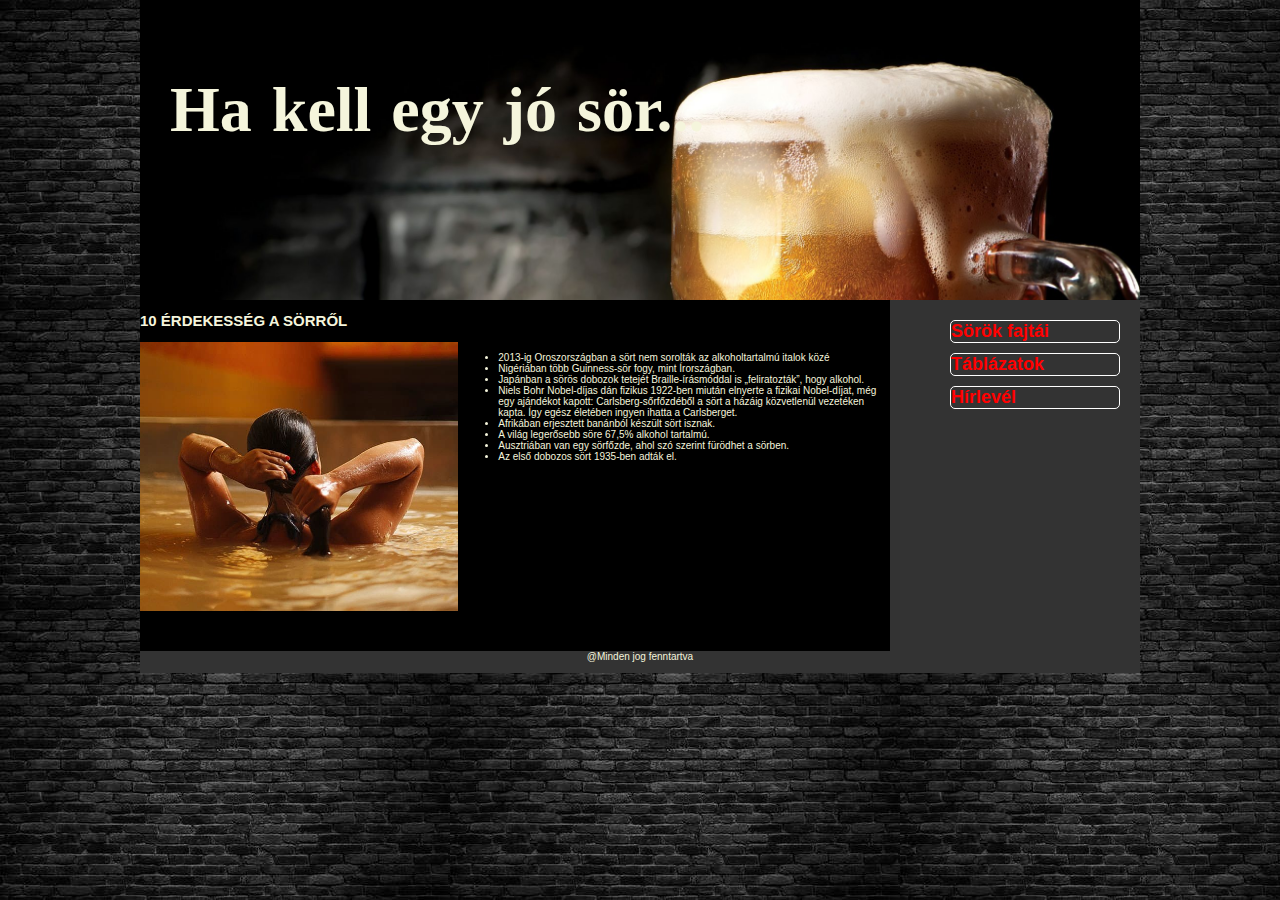
<file: index.html>
<!DOCTYPE html>
<html lang="hu">
<head>
    <meta charset="UTF-8">
    <meta name="description" content="Sör tutorial">
    <meta name="keywords" content="Sör">
    <meta name="author" content="Papp Nikoletta">
    
    <meta name="viewport" content="width=device-width, initial-scale=1.0">
    <link rel="stylesheet" href="style.css">
    <title>Papp Nikoletta</title>
</head>
<body>
    <main>
    <header><h1>Ha kell egy jó sör...</h1></header>
     
    <nav><ul>
        <li><a href="index.html">Sörök fajtái</a></li>
        <li><a href="tablazatok.html">Táblázatok</a></li>
        <li><a href="#">Hírlevél</a></li>
        </ul>
    </nav>
    <br>
    <article>
        <h2>10 ÉRDEKESSÉG A SÖRRŐL</h2>
       
        
        <img class="balra" src="sor/kepek/sorfurdo.jpg" alt="sorfurdo">
        <br>
        <p>
        <ul>
           
            
            <li>2013-ig Oroszországban a sört nem sorolták az alkoholtartalmú italok közé</li>
            <li>Nigériában több Guinness-sör fogy, mint Írországban.</li>
            <li>Japánban a sörös dobozok tetejét Braille-írásmóddal is „feliratozták”, hogy alkohol.</li>
            <li>Niels Bohr Nobel-díjas dán fizikus 1922-ben miután elnyerte a fizikai Nobel-díjat, még egy ajándékot kapott: Carlsberg-sőrfőzdéből a sört a házáig közvetlenül vezetéken kapta. Így egész életében ingyen ihatta a Carlsberget.</li>
            <li>Afrikában erjesztett banánból készült sört isznak.</li>
            <li>A világ legerősebb söre 67,5% alkohol tartalmú.</li>
            <li>Ausztriában van egy sörfőzde, ahol szó szerint fürödhet a sörben.</li>
            <li>Az első dobozos sört 1935-ben adták el.</li>
       
        </ul>
    </p>
    </article>
    <footer>@Minden jog fenntartva</footer>
</main>
</body>
</html>
</file>
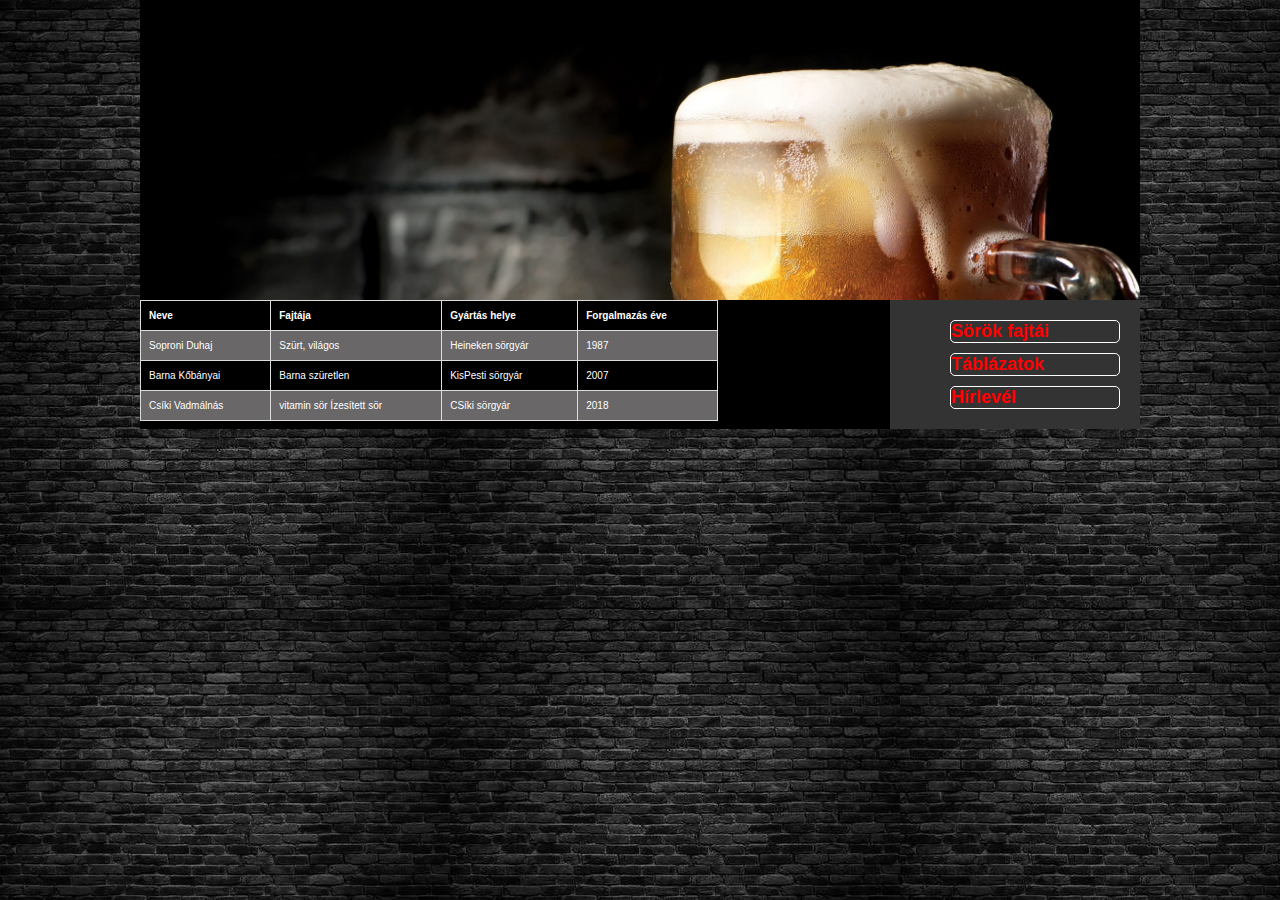
<file: tablazatok.html>
<!DOCTYPE html>
<html lang="hu">
<head>
    <meta charset="UTF-8">
    <meta name="description" content="Sör tutorial">
    <meta name="keywords" content="Sör">
    <meta name="author" content="Papp Nikoletta">
    
    <meta name="viewport" content="width=device-width, initial-scale=1.0">
    <link rel="stylesheet" href="style.css">
    <title>Papp Nikoletta</title>
</head>
<body>
    <main>
    <header></header>
    <nav><ul>
        <li><a href="index.html">Sörök fajtái</a></li>
        <li><a href="tablazatok.html">Táblázatok</a></li>
        <li><a href="#">Hírlevél</a></li>
        </ul>
    </nav>
    <article>
        <table>
            <tr>
                <th>Neve</th>
                <th>Fajtája</th>
                <th>Gyártás helye</th>
                <th>Forgalmazás éve</th>
            </tr>
            <tr>
                <td>Soproni Duhaj</td>
                <td>Szürt, világos</td>
                <td>Heineken sörgyár</td>
                <td>1987</td>
            </tr>
            <tr>
                <td>Barna Kőbányai</td>
                <td>Barna szüretlen</td>
                <td>KisPesti sörgyár</td>
                <td>2007</td>
            </tr>
            <tr>
                <td>Csíki Vadmálnás</td>
                <td>vitamin sör Ízesített sör</td>
                <td>CSíki sörgyár</td>
                <td>2018</td>
            </tr>
        </table>
    </article>
    <footer></footer>
</main>
</body>
</html>
</file>
<file: style.css>
table {
    background-color: black;
    color: white;
    border-collapse: collapse;
    width: 100%;
    

  }
  
  th, td {
    border: 1px solid #ddd;
  padding: 8px;
    text-align: left;
    padding: 8px;
  }
  
  tr:nth-child(even) {background-color: #696767;}
  body {
   margin: 0;
   
   
    box-sizing: border-box;
    font-family: Arial, Verdana, sans-serif;
    color: beige;
    font-size: 10px;
    padding: 0;
    background-image: url(sor/design/teglafal.jpg);
  
   
  }
  main{
    margin-left: auto;
   margin-right: auto;
  
   
    background-color: #333333;
    box-sizing: border-box;
    width: 80%;
    max-width: 1000px;
    display: grid;
    grid-template-columns: 3fr 1fr;
    grid-template-areas: 
    "h h"
    "a n"
    "f f"
    ;
  }
  header {
    background-image: url(sor/design/beer-new_401732638.jpg);
    padding: 0;
    margin: 0;
    background-size: cover;
    font-weight: bold ;
    font-family: Garamond;
    font-size: 32px;
    text-align: left;
    padding-top: 30px;
    padding-left: 30px;
    word-spacing: 4px;
    height: 300px;
    box-sizing: border-box;
    grid-area: h;

  }
  nav {
    box-sizing: border-box;
    grid-area: n;
    margin: 60px;
  
  }
 
  nav{
    
  margin:10px;
  padding: 0;
  
  }
  nav>ul{
    list-style-type: none;
    
  }
  nav>li{
    margin: 20px;
  }
  nav>ul>li{
    margin: 10px;
    color: rgb(13, 12, 12);
    border: 1px solid white;
    border-radius: 5px;
    
  }
  a{
    
    color: red;
  font-size: large;
    font-weight: bolder;
    text-decoration: none;
    
  }
 
 li a:hover {
    background-color: rgb(253, 251, 253);
   
  }
  
  article {
    background-color: black;
    box-sizing: border-box;
    display: grid ;
    grid: auto auto;
    grid-template-areas: 
    "c c"
    "k u";
    grid-area: a;
  }
  article>p{
    text-align: justify;
    font-size: 10px;

  }
  article>h2{
    grid-area: c;
    font-size: 15px;
  }
 .balra{
  grid-area: k;
  margin: 0;
  padding: 0;
  width: 100%;
  float: left;
  }
  article>br{
    clear: both;
  }
  article>ul{
    grid-area: u;
  }
  article>li{
    
    list-style: square;
  }
  footer {
    text-align: center;
    box-sizing: border-box;
    grid-area: f;
  }
  @media only screen and (max-width: 700px) {
    
    main {
      display: grid;
      text-align: center;
      grid-template-columns: 2fr;
      
      grid-template-areas: 
    "h"
    "a "
    "n"
    "f f"
    
      ;
    }
  }
</file>
